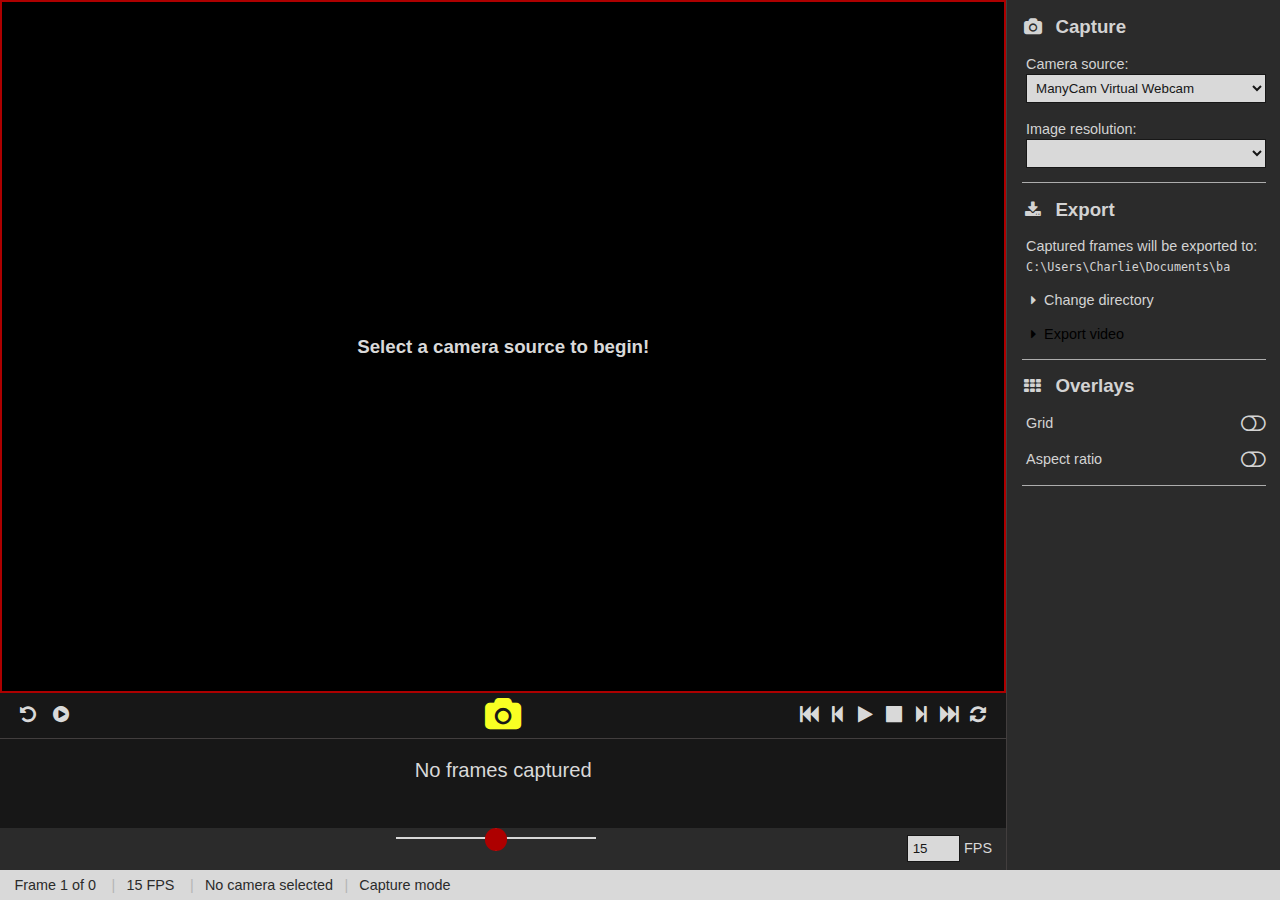
<file: example/index.html>
<html>
<head>
  <meta charset="utf-8">
  <meta name="viewport" content="width=device-width, initial-scale=1, maximum-scale=2">
  <title>Boats Animator (C:\Users\Charlie\Documents\ba)</title>
  <link rel="stylesheet" href="../assets/css/font-awesome.min.css">
  <link rel="stylesheet" href="../assets/css/common.css">
  <link rel="stylesheet" href="../assets/css/animator.css">
</head>

<body data-has-frames="false">
  <!-- Notification Bar -->
  <section id="notification-container"></section>

  <!--Loading Window-->
  <div id="loading-window">
    <h3 id="loading-window-message"></h3>
    <div id="loading-window-dots">
      <span class="dot one">.</span><span class="dot two">.</span><span class="dot three">.</span>
    </div>
  </div>

  <main>
    <section id="main-area">
      <!--Preview area window-->
      <div id="preview-area" class="capture-mode">
        <!-- No source message -->
        <div id="preview-area-message" class="visible-capture preview-area-item">
          <h2>Select a camera source to begin!</h2>
        </div>
        <!--  Onion skinning frame -->
        <img id="onion-skinning-frame" class="visible-capture">
        <!-- Video preview stream -->
        <video id="preview" class="visible-capture" autoplay="">Video stream not available.</video>
        <!--The actual playback window -->
        <canvas id="playback" class="visible-playback"></canvas>
      <svg id="gridOverlay" xmlns="http://www.w3.org/2000/svg" style="z-index: 10;" class="preview-area-item"></svg><svg id="aspectRatioMask" xmlns="http://www.w3.org/2000/svg" style="z-index: 10;" class="preview-area-item"></svg></div>

      <!--Playback controls-->
      <div id="frame-mod-panel" class="flex">
        <section id="left-controls" class="capture-mode">
          <div id="frameControlsCaptureMode" class="visible-capture">
            <div id="btn-delete-last-frame" title="Undo last frame" class="button">
              <i class="fa fa-undo"></i>
            </div>
            <div id="btn-short-play" title="Short Play" class="button">
              <i class="fa fa-play-circle"></i>
            </div>
          </div>
          <div id="frameControlsPlaybackMode" class="visible-playback">
            <div id="btn-delete-frame" title="Delete frame" class="button">
              <i class="fa fa-trash"></i>
            </div>
          </div>
        </section>
        <section id="capture-control">
          <div id="btn-capture-frame" title="Capture Frame" class="button">
            <i class="fa fa-camera"></i>
          </div>
        </section>
        <section id="playback-controls">
          <div id="btn-frame-first" title="First frame" class="button">
            <i class="fa fa-fast-backward"></i>
          </div>
          <div id="btn-frame-previous" title="Previous frame" class="button">
            <i class="fa fa-step-backward"></i>
          </div>
          <div id="btn-play-pause" title="Playback Frames" class="button">
            <i class="fa fa-play"></i>
          </div>
          <div id="btn-stop" title="Stop Playback" class="button">
            <i class="fa fa-stop"></i>
          </div>
          <div id="btn-frame-next" title="Next frame" class="button">
            <i class="fa fa-step-forward"></i>
          </div>
          <div id="btn-frame-last" title="Last frame" class="button">
            <i class="fa fa-fast-forward"></i>
          </div>
          <div id="btn-loop" title="Loop Playback" class="button">
            <i class="fa fa-refresh"></i>
          </div>
        </section>
      </div>

      <!--Frame-reel container-->
      <div id="area-frame-reel">
        <p>No frames captured</p>
        <table class="hidden">
          <tbody><tr id="reel-captured-imgs">
            <!--This is where the frame is added through JS -->
          </tr>
          <tr>
            <td class="frame-reel-preview">
              <div class="frame-reel-no" id="live-view-frame-no"></div>
              <div id="btn-live-view" title="Live Preview" class="selected">
                <i class="fa fa-video-camera"></i>
              </div>
            </td>
          </tr>
        </tbody></table>
      </div>

      <div id="control-panel" class="flex">
        <section id="preview-options">
          <!--This area will contain features like grid and aspect ratio mask toggle-->
        </section>
        <section id="onion-skin-opacity-options">
          <input id="input-onion-skin-opacity" type="range" name="onionSkinAmount" min="-100" max="100" value="0" title="0%" step="2">
          <div id="slider-background-middle"></div>
        </section>
        <section id="frame-rate-options">
          <input id="input-fr-change" type="number" value="15" min="1" max="60" title="Framerate">
          <label for="input-fr-change"> FPS</label>
        </section>
      </div>
    </section>

    <!--Sidebar content-->
    <aside>
      <!--Capture Options-->
      <div class="sidebar-item" id="capture-header">
        <div class="sidebar-header">
          <h2><i class="fa fa-camera fa-fw"></i> Capture</h2>
        </div>
        <ul id="capture-options">
          <!-- Camera selection -->
          <li id="camera-select-td">
            <label>Camera source:</label>
            <select>
            <option disabled="true" style="display: none;" value="#">No camera selected</option><option value="3e96f2ff096c6326a64ce3140205f71649f9a1899101ea4049633f59ef8c259a">ManyCam Virtual Webcam</option><option value="a285aa47c8dd612c18bcfbcd99289c2b6465a0be752c7d5a57cc009fa68c3e22">Integrated Webcam </option><option value="ff1fd2c507a729c2ea084530ffbc94757e71c51b7e27358006da91573cdf68b0">AvStream Media Device </option><option value="41560f71a103823a1dd7df37e407c35c1a66231d86c835697cb71ae0b881c674">Logi Capture</option></select>
          </li>
          <!-- Resolution selection -->
          <li id="resolution-select-td">
            <label>Image resolution:</label>
            <select id="form-resolution-select"></select>
          </li>
        </ul>
      </div>

      <!--Export Options-->
      <div class="sidebar-item" id="export-header">
        <div class="sidebar-header">
          <h2>
            <i class="fa fa-download fa-fw"></i> Export</h2>
        </div>
        <ul>
          <li>Captured frames will be exported to:
            <p id="currentDirectoryName" class="italics">C:\Users\Charlie\Documents\ba</p>
          </li>
          <li class="sidebar-opt">
            <i class="fa fa-sort-asc fa-rotate-90 sidebar-link-dot"></i>
            <span id="btn-dir-change">Change directory</span>
          </li>
          <li id="exportVideoSidebarOption" class="sidebar-opt">
            <i class="fa fa-sort-asc fa-rotate-90 sidebar-link-dot"></i>
            <span id="btn-export-video">Export video</span>
          </li>
        </ul>
      </div>

      <!--Preview Overlay-->
      <div class="sidebar-item" id="overlay-header">
        <div class="sidebar-header">
          <h2>
            <i class="fa fa-th fa-fw"></i> Overlays</h2>
        </div>
        <ul id="overlay-list"><li><div class="flex"><div>Grid</div><div data-id="gridOverlay" style="text-align: right" class="grid-overlay-toggle-btn"><i class="fa fa-toggle-off" title="Toggle on" style="font-size: 1.5em; cursor: pointer;"></i></div></div><div class="hidden flex"><select><option value="0">3:3</option><option value="1">2:2</option><option value="2">3:2</option><option value="3">4:4</option><option value="4">4:3</option></select><input type="range" min="0" max="1" step="0.02" value="0.75" style="margin: 0px 0px 0px 0.5em;"></div></li><li><div class="flex"><div>Aspect ratio</div><div data-id="aspectRatioMask" style="text-align: right" class="grid-overlay-toggle-btn"><i class="fa fa-toggle-off" title="Toggle on" style="font-size: 1.5em; cursor: pointer;"></i></div></div><div class="hidden flex"><select><option value="0">2.39:1</option><option value="1">2.35:1</option><option value="2">16:9</option><option value="3">4:3</option><option value="4">3:2</option><option value="5">1:1</option><option value="6">9:16</option></select><input type="range" min="0" max="1" step="0.02" value="0.75" style="margin: 0px 0px 0px 0.5em;"></div></li></ul>
      </div>
    </aside>
  </main>

  <footer>
    <ul>
      <li>Frame
        <span id="current-frame">1</span> of
        <span id="num-of-frames">0</span>
      </li>
      <li id="current-frame-rate">
        <span>15</span> FPS
      </li>
      <li id="current-resolution">No camera selected</li>
      <li class="no-pipe" id="current-mode">
        <span>Capture</span> mode</li>
    </ul>
  </footer>
</body>
</html>
</file>
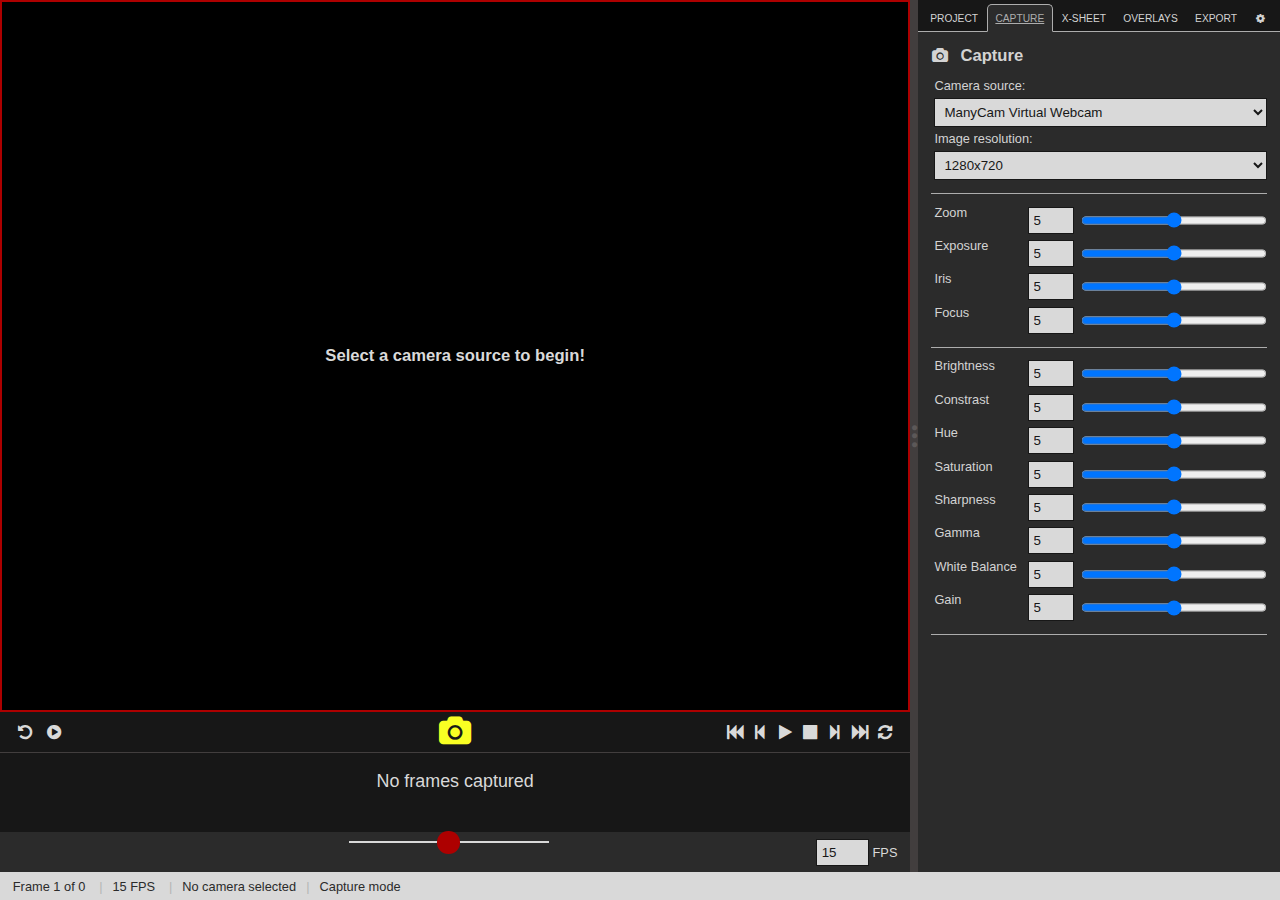
<file: sidebar/index.html>
<html>
<head>
  <meta charset="utf-8">
  <meta name="viewport" content="width=device-width, initial-scale=1, maximum-scale=2">
  <title>Boats Animator (C:\Users\Charlie\Documents\ba)</title>
  <link rel="stylesheet" href="../assets/css/font-awesome.min.css">
  <link rel="stylesheet" href="../assets/css/common.css">
  <link rel="stylesheet" href="../assets/css/animator.css">
  <link rel="stylesheet" href="styles.css">
</head>

<body data-has-frames="false">
  <!-- Notification Bar -->
  <section id="notification-container"></section>

  <!--Loading Window-->
  <div id="loading-window">
    <h3 id="loading-window-message"></h3>
    <div id="loading-window-dots">
      <span class="dot one">.</span><span class="dot two">.</span><span class="dot three">.</span>
    </div>
  </div>

  <main>
    <section id="main-area">
      <!--Preview area window-->
      <div id="preview-area" class="capture-mode">
        <!-- No source message -->
        <div id="preview-area-message" class="visible-capture preview-area-item">
          <h2>Select a camera source to begin!</h2>
        </div>
        <!--  Onion skinning frame -->
        <img id="onion-skinning-frame" class="visible-capture">
        <!-- Video preview stream -->
        <video id="preview" class="visible-capture" autoplay="">Video stream not available.</video>
        <!--The actual playback window -->
        <canvas id="playback" class="visible-playback"></canvas>
      <svg id="gridOverlay" xmlns="http://www.w3.org/2000/svg" style="z-index: 10;" class="preview-area-item"></svg><svg id="aspectRatioMask" xmlns="http://www.w3.org/2000/svg" style="z-index: 10;" class="preview-area-item"></svg></div>

      <!--Playback controls-->
      <div id="frame-mod-panel" class="flex">
        <section id="left-controls" class="capture-mode">
          <div id="frameControlsCaptureMode" class="visible-capture">
            <div id="btn-delete-last-frame" title="Undo last frame" class="button">
              <i class="fa fa-undo"></i>
            </div>
            <div id="btn-short-play" title="Short Play" class="button">
              <i class="fa fa-play-circle"></i>
            </div>
          </div>
          <div id="frameControlsPlaybackMode" class="visible-playback">
            <div id="btn-delete-frame" title="Delete frame" class="button">
              <i class="fa fa-trash"></i>
            </div>
          </div>
        </section>
        <section id="capture-control">
          <div id="btn-capture-frame" title="Capture Frame" class="button">
            <i class="fa fa-camera"></i>
          </div>
        </section>
        <section id="playback-controls">
          <div id="btn-frame-first" title="First frame" class="button">
            <i class="fa fa-fast-backward"></i>
          </div>
          <div id="btn-frame-previous" title="Previous frame" class="button">
            <i class="fa fa-step-backward"></i>
          </div>
          <div id="btn-play-pause" title="Playback Frames" class="button">
            <i class="fa fa-play"></i>
          </div>
          <div id="btn-stop" title="Stop Playback" class="button">
            <i class="fa fa-stop"></i>
          </div>
          <div id="btn-frame-next" title="Next frame" class="button">
            <i class="fa fa-step-forward"></i>
          </div>
          <div id="btn-frame-last" title="Last frame" class="button">
            <i class="fa fa-fast-forward"></i>
          </div>
          <div id="btn-loop" title="Loop Playback" class="button">
            <i class="fa fa-refresh"></i>
          </div>
        </section>
      </div>

      <!--Frame-reel container-->
      <div id="area-frame-reel">
        <p>No frames captured</p>
        <table class="hidden">
          <tbody><tr id="reel-captured-imgs">
            <!--This is where the frame is added through JS -->
          </tr>
          <tr>
            <td class="frame-reel-preview">
              <div class="frame-reel-no" id="live-view-frame-no"></div>
              <div id="btn-live-view" title="Live Preview" class="selected">
                <i class="fa fa-video-camera"></i>
              </div>
            </td>
          </tr>
        </tbody></table>
      </div>

      <div id="control-panel" class="flex">
        <section id="preview-options">
          <!--This area will contain features like grid and aspect ratio mask toggle-->
        </section>
        <section id="onion-skin-opacity-options">
          <input id="input-onion-skin-opacity" type="range" name="onionSkinAmount" min="-100" max="100" value="0" title="0%" step="2">
          <div id="slider-background-middle"></div>
        </section>
        <section id="frame-rate-options">
          <input id="input-fr-change" type="number" value="15" min="1" max="60" title="Framerate">
          <label for="input-fr-change"> FPS</label>
        </section>
      </div>
    </section>

    <!-- Sidebar expander -->
    <div id="resizeAnimatorSidebar" class="panel-expander">
      <i class="fa fa-circle"></i>
      <i class="fa fa-circle"></i>
      <i class="fa fa-circle"></i>
    </div>

    <!--Sidebar content-->
    <aside id="animatorSidebar">
      <div class="tabs-container">
        <div class="tabs">
          <a href="#projectTab" data-toggle="tab">Project</a>
          <a href="#captureTab" class="active" data-toggle="tab">Capture</a>
          <a href="#xsheetTab" data-toggle="tab">X-sheet</a>
          <a href="#overlaysTab" data-toggle="tab">Overlays</a>
          <a href="#exportTab" data-toggle="tab">Export</a>
          <a href="#" id="openSettingsModalBtn" title="Settings"><i class="fa fa-cog fa-fw"></i></a>
        </div>

        <div class="tabs-content">
          <!--Project Explorer-->
          <div id="projectTab" class="tab-pane">
            <div class="sidebar-item" id="export-header">
              <div class="sidebar-header">
                <h2>
                  <i class="fa fa-archive fa-fw"></i> Project
                </h2>
              </div>

              <ul>
                <li class="sidebar-opt">
                  <p style="font-family: monospace;">The Great Film About Elephants</p>

                  <div class="btn-group">
                    <button class="btn">
                      <i class="fa fa-folder-o fa-fw fa-3x"></i>
                      <small>Add Scene</small>
                    </button>

                    <button class="btn">
                      <i class="fa fa-file-o fa-fw fa-3x"></i>
                      <small>Add Take</small>
                    </button>

                    <button class="btn">
                      <i class="fa fa-file-audio-o fa-fw fa-3x"></i>
                      <small>Import Audio</small>
                    </button>

                    <button class="btn">
                      <i class="fa fa-file-image-o fa-fw fa-3x"></i>
                      <small>Import Frames</small>
                    </button>
                  </div>
                </li>
              </ul>
            </div>

            <div class="sidebar-item">
              <ul>
                <li>
                  <table class="table">
                    <thead>
                      <tr>
                        <th>Name</th>
                        <th>Modified</th>
                        <th>Size</th>
                      </tr>
                    </thead>

                    <tbody>
                      <tr>
                        <td>
                          <i class="fa fa-chevron-down fa-fw" aria-hidden="true"></i>
                          <a href="#">Scene 001</a>
                        </td>

                        <td>
                          2021-02-03 13:09
                        </td>

                        <td>
                          2 takes
                        </td>
                      </tr>

                      <tr>
                        <td>
                          <span style="opacity: 0;" aria-hidden="true">|</span>
                          <i class="fa fa-file-o fa-fw" aria-hidden="true"></i>
                          <a href="#">Take 001</a>
                        </td>

                        <td>
                          2021-02-03 12:42
                        </td>

                        <td>
                          200 frames
                        </td>
                      </tr>

                      <tr>
                        <td>
                          <span style="opacity: 0;" aria-hidden="true">|</span>
                          <i class="fa fa-file-o fa-fw" aria-hidden="true"></i>
                          <a href="#">Take 002</a>
                        </td>

                        <td>
                          2021-02-03 13:09
                        </td>

                        <td>
                          30 frames
                        </td>
                      </tr>

                      <tr>
                        <td>
                          <span style="opacity: 0;" aria-hidden="true">|</span>
                          <i class="fa fa-chevron-down fa-fw" aria-hidden="true"></i>
                          <a href="#">Audio</a>
                        </td>

                        <td>
                          2021-02-03 13:05
                        </td>

                        <td>
                          3 files
                        </td>
                      </tr>

                      <tr>
                        <td>
                          <span style="opacity: 0;" aria-hidden="true">|</span>
                          <span style="opacity: 0;" aria-hidden="true">|</span>
                          <i class="fa fa-file-audio-o fa-fw" aria-hidden="true"></i>
                          <a href="#">Hello.wav</a>
                        </td>

                        <td>
                          2021-02-03 13:02
                        </td>

                        <td>
                          0.1 MB
                        </td>
                      </tr>

                      <tr>
                        <td>
                          <span style="opacity: 0;" aria-hidden="true">|</span>
                          <span style="opacity: 0;" aria-hidden="true">|</span>
                          <i class="fa fa-file-audio-o fa-fw" aria-hidden="true"></i>
                          <a href="#">Boats.wav</a>
                        </td>

                        <td>
                          2021-02-03 13:05
                        </td>

                        <td>
                          0.4 MB
                        </td>
                      </tr>

                      <tr>
                        <td>
                          <span style="opacity: 0;" aria-hidden="true">|</span>
                          <span style="opacity: 0;" aria-hidden="true">|</span>
                          <i class="fa fa-file-audio-o fa-fw" aria-hidden="true"></i>
                          <a href="#">Rock.wav</a>
                        </td>

                        <td>
                          2021-02-03 13:05
                        </td>

                        <td>
                          0.1 MB
                        </td>
                      </tr>

                      <tr>
                        <td>
                          <i class="fa fa-chevron-right fa-fw" aria-hidden="true"></i>
                          <a href="#">Scene 002</a>
                        </td>

                        <td>
                          2021-02-05 22:06
                        </td>

                        <td>
                          8 takes
                        </td>
                      </tr>

                      <tr>
                        <td>
                          <i class="fa fa-chevron-down fa-fw" aria-hidden="true"></i>
                          <a href="#">Scene 003</a>
                        </td>

                        <td>
                          2021-02-05 19:04
                        </td>

                        <td>
                          0 takes
                        </td>
                      </tr>

                      <tr>
                        <td>
                          <span style="opacity: 0;" aria-hidden="true">|</span>
                          <i class="fa fa-chevron-right fa-fw" aria-hidden="true"></i>
                          <a href="#">Audio</a>
                        </td>

                        <td>
                          2021-02-05 19:04
                        </td>

                        <td>
                          2 files
                        </td>
                      </tr>
                    </tbody>
                  </table>
                </li>
              </ul>
            </div>
          </div>

          <!--Capture Options-->
          <div id="captureTab" class="tab-pane active">
            <div class="sidebar-item" id="capture-header">
              <div class="sidebar-header">
                <h2><i class="fa fa-camera fa-fw"></i> Capture</h2>
              </div>

              <ul id="capture-options">
                <!-- Camera selection -->
                <li id="camera-select-td">
                  <label>Camera source:</label>
                  <select>
                  <option disabled="true" style="display: none;" value="#">No camera selected</option><option value="3e96f2ff096c6326a64ce3140205f71649f9a1899101ea4049633f59ef8c259a">ManyCam Virtual Webcam</option><option value="a285aa47c8dd612c18bcfbcd99289c2b6465a0be752c7d5a57cc009fa68c3e22">Integrated Webcam </option><option value="ff1fd2c507a729c2ea084530ffbc94757e71c51b7e27358006da91573cdf68b0">AvStream Media Device </option><option value="41560f71a103823a1dd7df37e407c35c1a66231d86c835697cb71ae0b881c674">Logi Capture</option></select>
                </li>

                <!-- Resolution selection -->
                <li id="resolution-select-td">
                  <label>Image resolution:</label>
                  <select id="form-resolution-select"><option value="0">1280x720</option><option value="1">800x600</option><option value="2">640x480</option><option value="3">640x360</option></select>
                </li>
              </ul>
            </div>

            <div class="sidebar-item">
              <ul>
                <!--
                <li class="capture-slider-group">
                  <label for="capturePanInput">Pan</label>
                  <input type="number" value="5" class="capture-slider-value">
                  <input id="capturePanInput" type="range" min="0" max="10" step="1" value="5" style="margin: 0px 0px 0px 0.5em;">
                </li>
                <li class="capture-slider-group">
                  <label for="captureTiltInput">Tilt</label>
                  <input type="number" value="5" class="capture-slider-value">
                  <input id="captureTiltInput" type="range" min="0" max="10" step="1" value="5" style="margin: 0px 0px 0px 0.5em;">
                </li>
                <li class="capture-slider-group">
                  <label for="captureRollInput">Roll</label>
                  <input type="number" value="5" class="capture-slider-value">
                  <input id="captureRollInput" type="range" min="0" max="10" step="1" value="5" style="margin: 0px 0px 0px 0.5em;">
                </li>
                -->
                <li class="capture-slider-group">
                  <label for="captureZoomInput">Zoom</label>
                  <input type="number" value="5" class="capture-slider-value">
                  <input id="captureZoomInput" type="range" min="0" max="10" step="1" value="5" style="margin: 0px 0px 0px 0.5em;">
                </li>
                <li class="capture-slider-group">
                  <label for="captureExposureInput">Exposure</label>
                  <input type="number" value="5" class="capture-slider-value">
                  <input id="captureExposureInput" type="range" min="0" max="10" step="1" value="5" style="margin: 0px 0px 0px 0.5em;">
                </li>
                <li class="capture-slider-group">
                  <label for="captureIrisInput">Iris</label>
                  <input type="number" value="5" class="capture-slider-value">
                  <input id="captureIrisInput" type="range" min="0" max="10" step="1" value="5" style="margin: 0px 0px 0px 0.5em;">
                </li>
                <li class="capture-slider-group">
                  <label for="captureFocusInput">Focus</label>
                  <input type="number" value="5" class="capture-slider-value">
                  <input id="captureFocusInput" type="range" min="0" max="10" step="1" value="5" style="margin: 0px 0px 0px 0.5em;">
                </li>
              </ul>
            </div>

            <div class="sidebar-item">
              <ul>
                <li class="capture-slider-group">
                  <label for="captureBrightnessInput">Brightness</label>
                  <input type="number" value="5" class="capture-slider-value">
                  <input id="captureBrightnessInput" type="range" min="0" max="10" step="1" value="5" style="margin: 0px 0px 0px 0.5em;">
                </li>
                <li class="capture-slider-group">
                  <label for="captureConstrastInput">Constrast</label>
                  <input type="number" value="5" class="capture-slider-value">
                  <input id="captureConstrastInput" type="range" min="0" max="10" step="1" value="5" style="margin: 0px 0px 0px 0.5em;">
                </li>
                <li class="capture-slider-group">
                  <label for="captureHueInput">Hue</label>
                  <input type="number" value="5" class="capture-slider-value">
                  <input id="captureHueInput" type="range" min="0" max="10" step="1" value="5" style="margin: 0px 0px 0px 0.5em;">
                </li>
                <li class="capture-slider-group">
                  <label for="captureSaturationInput">Saturation</label>
                  <input type="number" value="5" class="capture-slider-value">
                  <input id="captureSaturationInput" type="range" min="0" max="10" step="1" value="5" style="margin: 0px 0px 0px 0.5em;">
                </li>
                <li class="capture-slider-group">
                  <label for="captureSharpnessInput">Sharpness</label>
                  <input type="number" value="5" class="capture-slider-value">
                  <input id="captureSharpnessInput" type="range" min="0" max="10" step="1" value="5" style="margin: 0px 0px 0px 0.5em;">
                </li>
                <li class="capture-slider-group">
                  <label for="captureGammaInput">Gamma</label>
                  <input type="number" value="5" class="capture-slider-value">
                  <input id="captureGammaInput" type="range" min="0" max="10" step="1" value="5" style="margin: 0px 0px 0px 0.5em;">
                </li>
                <!--
                <li class="capture-slider-group">
                  <label for="captureColorEnableInput">Color Enable</label>
                  <input type="number" value="5" class="capture-slider-value">
                  <input id="captureColorEnableInput" type="range" min="0" max="10" step="1" value="5" style="margin: 0px 0px 0px 0.5em;">
                </li>
                -->
                <li class="capture-slider-group">
                  <label for="captureWhiteBalanceInput">White Balance</label>
                  <input type="number" value="5" class="capture-slider-value">
                  <input id="captureWhiteBalanceInput" type="range" min="0" max="10" step="1" value="5" style="margin: 0px 0px 0px 0.5em;">
                </li>
                <!--
                <li class="capture-slider-group">
                  <label for="captureBacklightCompensntion">Backlight Compensation</label>
                  <input type="number" value="5" class="capture-slider-value">
                  <input id="captureBacklightCompensntion" type="range" min="0" max="10" step="1" value="5" style="margin: 0px 0px 0px 0.5em;">
                </li>
                -->
                <li class="capture-slider-group">
                  <label for="captureGainInput">Gain</label>
                  <input type="number" value="5" class="capture-slider-value">
                  <input id="captureGainInput" type="range" min="0" max="10" step="1" value="5" style="margin: 0px 0px 0px 0.5em;">
                </li>
              </ul>
            </div>
          </div>

          <!--X-Sheet-->
          <div id="xsheetTab" class="tab-pane">
            <div class="sidebar-item" id="export-header">
              <div class="sidebar-header">
                <h2>
                  <i class="fa fa-th fa-fw"></i> X-Sheet
                </h2>
              </div>
              <ul>
                <li>
                  <div class="btn-group">
                    <button class="btn">
                      <i class="fa fa-upload fa-fw fa-3x"></i>
                      <small>Import X-Sheet</small>
                    </button>

                    <button class="btn">
                      <i class="fa fa-share-square-o fa-fw fa-3x"></i>
                      <small>Export X-Sheet</small>
                    </button>
                  </div>
                </li>
              </ul>
            </div>
          </div>

          <!--Preview Overlay-->
          <div id="overlaysTab" class="tab-pane">
            <div class="sidebar-item" id="overlay-header">
              <div class="sidebar-header">
                <h2>
                  <i class="fa fa-adjust fa-fw" aria-hidden="true"></i>
                  Overlays
                </h2>
              </div>
              <ul id="overlay-list"><li><div class="flex"><div>Grid</div><div data-id="gridOverlay" style="text-align: right" class="grid-overlay-toggle-btn"><i class="fa fa-toggle-off" title="Toggle on" style="font-size: 1.5em; cursor: pointer;"></i></div></div><div class="hidden flex"><select><option value="0">3:3</option><option value="1">2:2</option><option value="2">3:2</option><option value="3">4:4</option><option value="4">4:3</option></select><input type="range" min="0" max="1" step="0.02" value="0.75" style="margin: 0px 0px 0px 0.5em;"></div></li><li><div class="flex"><div>Aspect ratio</div><div data-id="aspectRatioMask" style="text-align: right" class="grid-overlay-toggle-btn"><i class="fa fa-toggle-off" title="Toggle on" style="font-size: 1.5em; cursor: pointer;"></i></div></div><div class="hidden flex"><select><option value="0">2.39:1</option><option value="1">2.35:1</option><option value="2">16:9</option><option value="3">4:3</option><option value="4">3:2</option><option value="5">1:1</option><option value="5" class="capture-slider-value">9:16</option></select><input type="range" min="0" max="1" step="0.02" value="0.75" style="margin: 0px 0px 0px 0.5em;"></div></li></ul>
            </div>
          </div>

          <!--Export Options-->
          <div id="exportTab" class="tab-pane">
            <div class="sidebar-item" id="export-header">
              <div class="sidebar-header">
                <h2>
                  <i class="fa fa-download fa-fw"></i> Export</h2>
              </div>
              <ul>
                <li>Render current take as a video file:</li>
                <li class="sidebar-opt">
                  <i class="fa fa-sort-asc fa-rotate-90 sidebar-link-dot"></i>
                  <span id="btn-dir-change">Export Video</span>
                </li>
              </ul>

              <ul>
                <li>Confirm current take:</li>
                <li class="sidebar-opt">
                  <i class="fa fa-sort-asc fa-rotate-90 sidebar-link-dot"></i>
                  <span id="btn-dir-change">Confirm Take</span>
                </li>
              </ul>
            </div>
          </div>
        </div>
      </div>
    </aside>
  </main>

  <footer>
    <ul>
      <li>Frame
        <span id="current-frame">1</span> of
        <span id="num-of-frames">0</span>
      </li>
      <li id="current-frame-rate">
        <span>15</span> FPS
      </li>
      <li id="current-resolution">No camera selected</li>
      <li class="no-pipe" id="current-mode">
        <span>Capture</span> mode</li>
    </ul>
  </footer>

  <script src="scripts.js"></script>
  <script src="sidebarResize.js"></script>
</body>
</html>
</file>
<file: assets/css/common.css>
/*!
  Style sheet of styles common across all windows of the program.
*/

/* 0. Directory
   --------------------------------
   1. Global
   2. Links
   3. Main area
   4. Sidebar
   5. Footer
   6. Scrollbars
   7. Alerts
   8. Notification bar
*/

/* 1. Global
   -------------------------------- */

*, *::before, *::after { box-sizing: border-box; }

.hidden {
  display: none !important;
}

body {
  align-items: stretch;
  background-color: #2B2B2B;
  color: #D9D9D9;
  cursor: default;
  display: flex;
  flex-direction: column;
  flex-wrap: nowrap;
  font-family: -apple-system, BlinkMacSystemFont, 'Segoe UI', Roboto, Oxygen, Ubuntu, Cantarell, 'Open Sans', 'Helvetica Neue', sans-serif;
  font-size: 0.9em;
  height: 100vh;
  margin: 0;
  overflow: hidden;
  padding: 0;
  -webkit-user-select: none;
}

img { -webkit-user-drag: none; }

input[type="number"], input[type="text"], select {
  background-color: #d9d9d9;
  border: 1px solid #171717;
  color: #171717;
  padding: 5px;
}

/* Container for a row of buttons */
.btn-group { display: flex; }
.btn-group button {
  align-items: center;
  display: flex;
  flex: 1;
  margin-right: 1em;
}
.btn-group button:last-of-type { margin-right: 0; }
.btn-group span { flex: 1; }

/* Denotes an element as a flexbox and sets its children to "flex: 1" */
.flex { display: flex; }
.flex > * { flex: 1; }

/* 2. Links
   -------------------------------- */

a {
  color: #D9D9D9;
  cursor: pointer;
  text-decoration: underline;
  -webkit-user-drag: none;
}
a:active { text-decoration: none; }

/* 3. Main area
   -------------------------------- */

main {
  display: flex;
  flex: 1;
  overflow: hidden;
}

main > section {
  flex: 1;
  overflow: hidden;
}

main h1 {
  font-size: 1.8em;
  margin: 0.5em 0;
}

main h2 {
  font-size: 1.3em;
}

.content {
  background-color: #171717;
  margin: 0;
  padding: 0 1em;
  width: 100%;
}

.content p {
  margin: 0 0 4em 0;
}

/* 4. Sidebar
   -------------------------------- */

aside {
  background-color: #2B2B2B;
  border-left: 1px solid #423e3e;
  color: #d3d3d3;
  padding: 0 1em 1em 1em;
  overflow: auto;
  position: relative;
  width: 19em;
}

aside a,
aside .sidebar-opt {
  color: #d3d3d3;
  cursor: pointer;
}
aside a:hover,
aside .sidebar-opt span:hover {
  text-decoration: underline;
}

aside input,
aside label {
  vertical-align: middle;
}

aside ul {
  line-height: 1.4;
  list-style: none;
  padding-left: 0.3em;
}

aside li { margin: 1em 0; }

.sidebar-item { border-bottom: 1px solid #ADADAD; }

.sidebar-link-dot { margin-right: 6px; }

.sidebar-header i {
  font-size: 0.9em;
  margin-right: 0.4em;
}

/* 5. Footer
   -------------------------------- */

footer {
  background-color: #d9d9d9;
  color: #2B2B2B;
  flex: initial;
  width: 100%;
}

footer a { color: #2B2B2B; }
footer a:hover, footer a:active { text-decoration: underline; }

footer ul {
  list-style: none;
  margin: 0.5em 0;
  padding: 0 1em;
}

footer li { display: inline-block; }

footer li:not(.no-pipe)::after {
  color: #b5b5b5;
  content: "|";
  margin: 0 0.5em 0 0.8em;
}

/* 6. Scrollbars
   -------------------------------- */

::-webkit-scrollbar              {
  background-color: rgba(9, 9, 9, 0.1);
  width: 12px;
  height: 12px;
}

::-webkit-scrollbar-track,
::-webkit-scrollbar-track-piece {
  background-color: transparent;
}

::-webkit-scrollbar-thumb        {
  background-color: #423e3e;
  border-radius: 5px;
  border: 1px solid #171717;
}

::-webkit-scrollbar-thumb:hover { background-color: #5C5858; }

::-webkit-scrollbar-thumb:active { background-color: #827E7E; }

/* 7. Alerts
   -------------------------------- */

/* Fix blue outline around SweetAlert modals */
.swal-overlay { outline: none; }

/* Make custom swal content the same colour as default content */
.swal-content { color: rgba(0,0,0,.64); }

/* 8. Notification bar
   -------------------------------- */

#notification-container {
  width: 100vw;
  position: fixed;
  left: 20vw;
  z-index: 100;
}

/* Individual notification */
.notification {
  display: flex;
  margin-top: -2.75em;
  width: 50%;
  min-height: 2.75em;

  background-color: #2b2b2b;
  color: #fff;
  transition: margin-top 0.3s ease-out,
              opacity 0.3s ease;
}

/* Notification type label */
.notify-type {
  width: 4.5em;
  margin-right: 0.5em;
  padding: 0.2em;

  display: inline-flex;
  justify-content: center;
  align-items: center;

  text-transform: capitalize;
  font-size: 0.9em;
}

/* Notification states */
.notification.visible { margin-top: 0; }
.notification.hiding { opacity: 0; }
.notification.success .notify-type { background-color: #2d9e2d; }
.notification.info .notify-type { background-color: #3a3ae1; }
.notification.error .notify-type { background-color: #ad0000; }

/* Notification message */
.notification .msg {
  display: inline-flex;
  justify-content: center;
  align-items: center;

  font-size: 0.95em;
}

/* 9. Highlight message
   -------------------------------- */

.highlight {
  background-color: #d9d9d9;
  color: #2B2B2B;
  border-radius: 0.25em;
  margin: 1em 0;
  overflow: hidden;
  padding: 0 1em;
  width: 100%;
}

.highlight-body {
  margin: 1em 0;
}
</file>
<file: assets/css/animator.css>
/* Main area
   -------------------------------- */

#main-area {
  display: flex;
  flex-direction: column;
}

/* ========== SIDEBAR ============== */

#currentDirectoryName {
  margin: 0.2em 0 1em 0;
  font-family: monospace;
  word-break: break-word;
}

#capture-options select {
  width: 100%;
}

#currentVideoExportText {
  font-family: monospace;
  word-break: break-word;
}

body[data-has-frames="false"] #exportVideoSidebarOption *,
body[data-has-frames="false"] #exportVideoSidebarOption *:hover {
  color: #000 !important;
  cursor: not-allowed;
  text-decoration: none;
}

#exportStatusDialog {
  width: 100%;
  overflow-y: scroll;
  font-family: monospace;
  word-break: break-word;
  height: 200px;
  text-align: left;
}

/* ========== VIDEO PREVIEW ============== */

#preview-area {
  display: flex;
  flex: 1;
  text-align: center;
  background-color: black;
  position: relative;
  border: 2px solid transparent;
}
#preview-area.capture-mode {
  border-color: #ad0000;
}

.preview-area-item {
  height: 100%;
  position: absolute;
  width: 100%;
}

/* Mode switching */

#preview-area.capture-mode > :not(.visible-capture),
#preview-area.playback-mode > :not(.visible-playback),
#left-controls.capture-mode > :not(.visible-capture),
#left-controls.playback-mode > :not(.visible-playback) {
  display: none;
}

/* Individual preview area items */

#preview-area-message {
  align-items: center;
  display: flex;
  justify-content: center;
}

#preview,
#playback {
  flex: 1;
  height: 100%;
  object-fit: contain;
  position: absolute;
  width: 100%;
}


/**== Loading Window ==*/
#loading-window {
  background-color: rgba(23, 23, 23, 0.5);
  display: none;
  flex-direction: column;
  height: 100vh;
  justify-content: center;
  position: absolute;
  text-align: center;
  width: 100vw;
  z-index: 50;
}
#loading-window.active { display: flex; }

#loading-window-message.hidden,
#loading-window-dots.hidden {
  opacity: 0;
}

#loading-window-message {
  text-align: center;
}

/** Loading animation */
#loading-window-dots {
  align-items: center;
  display: flex;
  justify-content: center;
  width: 100%;
}

.dot {
  display: inline;
  margin-left: 0.2em;
  margin-right: 0.2em;
  position: relative;
  font-size: 3.5em;
  opacity: 0;
  animation: showHideDot 2.5s ease-in-out infinite;
}

.dot.one { animation-delay: 0.2s; }
.dot.two { animation-delay: 0.4s; }
.dot.three { animation-delay: 0.6s; }

@keyframes showHideDot {
  0% { opacity: 0; }
  50% { opacity: 1; }
  60% { opacity: 1; }
  100% { opacity: 0; }
}

/*========== ONION SKINNING ==============*/

#onion-skinning-frame {
  height: 100%;
  left: 0;
  object-fit: contain;
  opacity: 0;
  position: absolute;
  top: 0;
  width: 100%;
  z-index: 2;
}

#onion-skinning-frame:not([src]){ display:none; }

/* Frame mod panel.
   -------------------------------- */

#frame-mod-panel {
  background-color: #171717;
  border-bottom: 1px solid #423e3e;
  padding: 0 1em;
  width: 100%;
}

#frame-mod-panel > * {
  align-items: center;
  display: flex;
}

/* Buttons within the frame mod panel */
#frame-mod-panel .button {
  font-size: 1.3em;
  display: inline-block;
  min-width: 1.5em;
  padding: 0.5em 0;
  text-align: center;
}
#frame-mod-panel .button:hover {
  background-color: #2b2b2b;
}

/* ===  Left controls === */

#left-controls { flex: 4; }

/* ===  Capture control === */

#capture-control { justify-content: center; }

#btn-capture-frame { padding: 0.3em !important; }
#btn-capture-frame i {
  color: #f9ff23;
  font-size: 1.8em;
}

#btn-capture-frame i:hover { color: #f3f76e; }

/* ===  Playback controls === */

#playback-controls {
  justify-content: flex-end;
  flex: 4;
}

#btn-loop i.active { color: #ad0000; }

/* ========== FRAME REEL ============== */

/* Frame reel area */
#area-frame-reel {
  background-color: #171717;
  height: 6.2em;
  overflow-x: scroll;
}

#area-frame-reel table {
  border-spacing: 0 !important;
}

#area-frame-reel tr {
  display: inline-block;
  vertical-align: top;
}

#area-frame-reel tr:nth-child(2) { display: table-cell; }

#area-frame-reel > p {
  font-size: 1.4em;
  text-align: center;
}

#area-frame-reel > p.hidden,
#area-frame-reel > table.hidden { display: none; }

/* Image container */
td:first-of-type .frame-reel-preview {
  padding-left: 0.25em;
}
.frame-reel-preview {
  position: relative;
  padding-right: 0.25em;
}

/* Preview image */
.frame-reel-img {
  background-color: #2B2B2B;
  background-repeat: no-repeat;
  background-position: center;
  background-size: cover;
  height: 50px;
  width: 67px;
}
.frame-reel-img:hover { opacity: 0.8; }
.frame-reel-img.selected { outline: 1px solid #d9d9d9; }

.frame-reel-no {
  padding: 0.25em 0.25em 0.25em 0;
  font-size: 0.75em;
}

#btn-live-view {
  width: 67px;
  height: 50px;
  background-color: #171717;
  color: #D9D9D9;
  text-align: center;
  font-size: 2.5em;
}
#btn-live-view:hover { color: #ad0000; }

#btn-live-view.selected {
  color: #ad0000;
  outline: 1px solid #d9d9d9;
}

#btn-live-view i { padding-top: 0.2em; }


/* Control panel
   -------------------------------- */

#control-panel {
  display: flex;
  padding: 0.5em 0;
  white-space: nowrap;
  width: 100%;
}

/* === Preview options === */

#btn-grid-toggle {
  position: relative;
  display: inline-block;
  padding: 0 1em;
}

#btn-grid-toggle i { font-size: 1.7em; }

/* === Onion skin opacity options === */

#onion-skin-opacity-options { text-align: center; }

#slider-background-middle {
  position: relative;
  height: 1.9em;
  width: 0.09em;
  background-color: white;
  margin: -1.24em auto 0 auto;
  z-index: -1;
}

#input-onion-skin-opacity {
  width: 15em;
  -webkit-appearance: none;
}

#input-onion-skin-opacity:focus { outline: none; }

#input-onion-skin-opacity::-webkit-slider-runnable-track {
  height: 2px;
  background-color: #D9D9D9;
}

#input-onion-skin-opacity::-webkit-slider-thumb {
  height: 1.7em;
  width: 1.7em;
  border-radius: 50%;
  background-color: #ad0000;
  -webkit-appearance: none;
  margin-top: -9.5px;
}
#input-onion-skin-opacity::-webkit-slider-thumb:hover {
  background-color: #ef0000;
}

#input-onion-skin-opacity:focus::-webkit-slider-runnable-track { background-color: #D9D9D9; }

/* === Frame rate options === */

#frame-rate-options {
  display: inline-block;
  padding-right: 1em;
  text-align: right;
}

#input-fr-change {
  width: 4em;
}

/* Status bar
   -------------------------------- */

#current-mode span { text-transform: capitalize; }
</file>
<file: sidebar/styles.css>
/** Overrides **/

body {
  font-size: 0.8em;
  touch-action: none;
}

aside {
  padding: 0;
  width: 25em;
}

aside ul {
  line-height: 1.0;
}

aside li {
  margin: 0.5em 0;
}

label {
  display: inline-block;
  margin-bottom: 0.4em;
}

.cursor-ew-resize {
  cursor: ew-resize !important;
}

/** General **/

#animatorSidebar {
  border: 0;
  display: flex;
  /** Sidebar will use whatever the width of the tabs is **/
  width: auto;
  max-width: 50vw;
}

#animatorSidebar.hidden {
  display: none;
}

.sidebar-item {
  margin: 0 1em;
  overflow: auto;
}

.btn {
  flex-direction: column;
  padding: 0.25em 1px;
}

.btn small {
  margin-top: 0.5em;
}

/** Table **/

.table {
  border-collapse: collapse;
  text-align: left;
  width: 100%;
}

.table thead {
  font-size: 0.9em;
}

.table tbody {
  font-family: monospace;
}

.table td, .table th {
  padding: 0.25em 0.5em;
  white-space: nowrap;
  width: 1px;
}

.table thead tr {
  background-color: rgba(23, 23, 23 , 0.8);
}

.table tbody tr:nth-child(odd) {
  background-color: rgba(23, 23, 23 , 0.5);
}

.table tbody tr:nth-child(even) {
  background-color: rgba(23, 23, 23 , 0.8);
}

.table i {
  font-size: 0.8em;
}

/** Tabs **/

.tabs {
  background-color: #171717;
  border-bottom: 1px solid #ADADAD;
  display: flex;
  margin: 0;
  padding: 0.3em 0.3em 0 0.3em;
  width: 100%;
}

.tabs a {
  align-items: center;
  border: 1px solid transparent;
  border-radius: 5px 5px 0 0;
  display: flex;
  font-size: 0.8em;
  margin-bottom: -1px;
  padding: 0.75em;
  text-decoration: none;
  text-transform: uppercase;
  white-space: nowrap;
}

.tabs a:hover, .tabs a:active {
  background-color: #2B2B2B;
  border: 1px solid #ADADAD;
}

.tabs a.active {
  border: 1px solid #ADADAD;
  border-bottom: 1px solid #2B2B2B;
  text-decoration: underline;
}

.tabs a.active {
  background-color: #2B2B2B;
  color: #ADADAD;
}

.tabs li.active a:hover {
  text-decoration: none;
}

/** Tabs Content **/

.tabs-container {
  display: flex;
  flex: 1;
  flex-direction: column;
}

.tabs-content {
  display: flex;
  flex: 1;
  min-width: 100%;
  overflow: hidden;
  width: 1px;
}

.tab-pane {
  display: none;
  flex: 1;
  overflow: auto;
}

.tab-pane.active {
  display: block;
}

/** Capture sliders **/

.capture-slider-group {
  display: flex;
}

.capture-slider-group label {
  flex: 1;
}

.capture-slider-group input[type="range"] {
  flex: 2;
}

.capture-slider-value {
  width: 3.5em;
}

/** Panel Expand Symbol **/

.panel-expander {
  background-color:#423e3e;
  color: #5C5858;
  cursor: ew-resize;
  display: flex;
  flex-direction: column;
  font-size: 0.2em;
  height: 100%;
  justify-content: center;
}

.panel-expander:hover {
  background-color: #5C5858;
  color:#423e3e;
}

.panel-expander:active {
  background-color: #827E7E;
  color:#5C5858;
}

.panel-expander i {
  margin: 0.5em;
}
</file>
